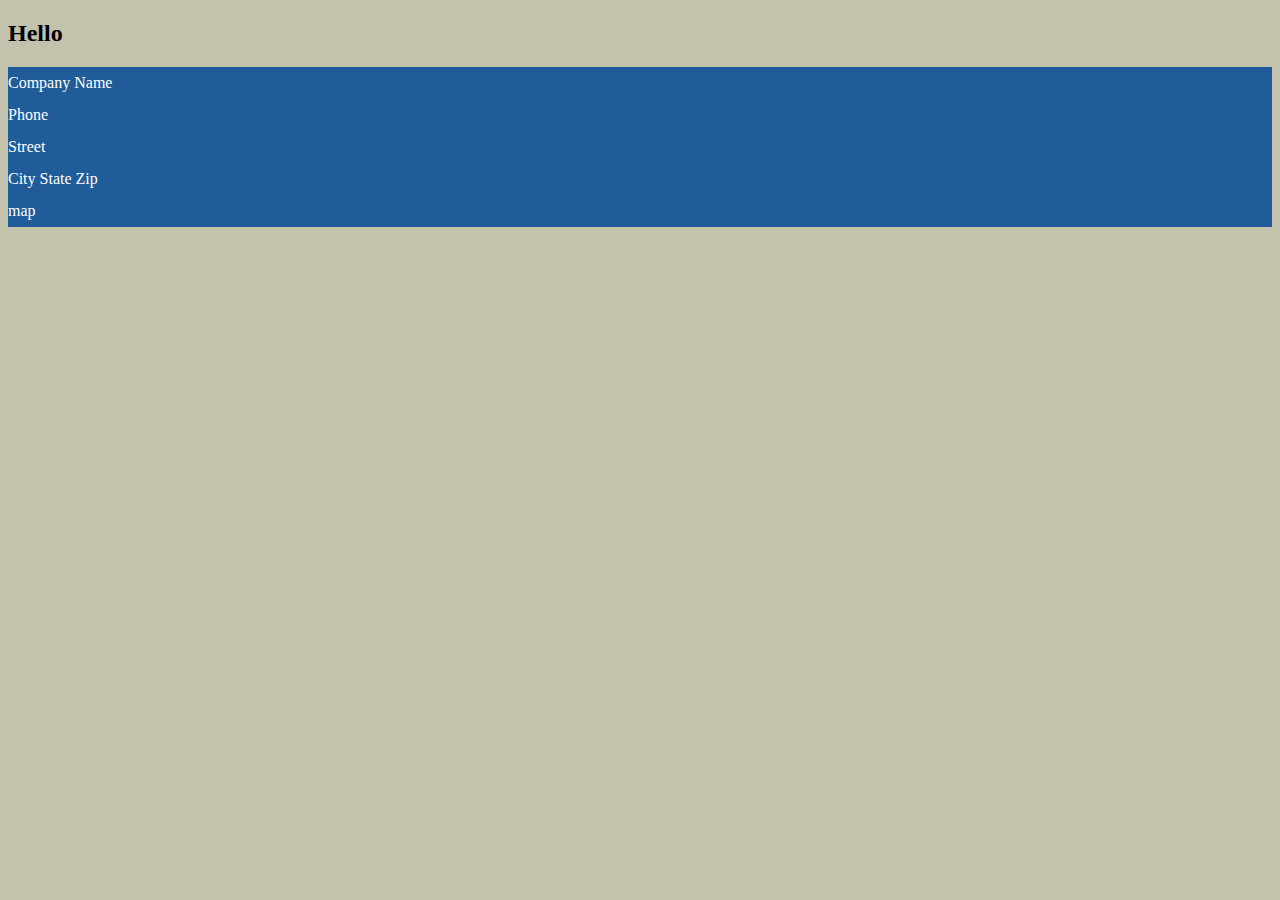
<file: test.html>
<!DOCTYPE html>
<!--[if IE 8]> 				 <html class="no-js lt-ie9" lang="en" > <![endif]-->
<!--[if gt IE 8]><!--> <html class="no-js" lang="en" > <!--<![endif]-->

<head>
	<meta charset="utf-8">
  <meta name="viewport" content="width=device-width">
  <title>V.4 Mobile Type</title>


  <script src="js/vendor/custom.modernizr.js"></script>
	<style>
	.top-row {
		max-width:100%;
		margin-left: auto;
		margin-right: auto;
		margin-top: 0;
		margin-bottom: 0;}

		@media only screen and (max-width: 360px) {
			#navig a {line-height: 1.75em;}
			.force {clear:both;}
		}
		
		.see-me {border: dashed 1px red}
		
		.white {color:white}
	</style>
  
</head>

<body style="background-color: #c2c2ad;">
<h2>Hello</h2>
	<div class="top-row" style="line-height: 2em; background-color:#1f5c99">
		<div class="large-2 columns white">Company Name</div>
		<div class="large-1 column white">Phone</div>
		<div class="large-2 columns white">Street</div>
		<div class="large-2 columns white">City State Zip</div>
		<div class="large-5 columns white">map</div>
	</div>
</body>
</html>
</file>
